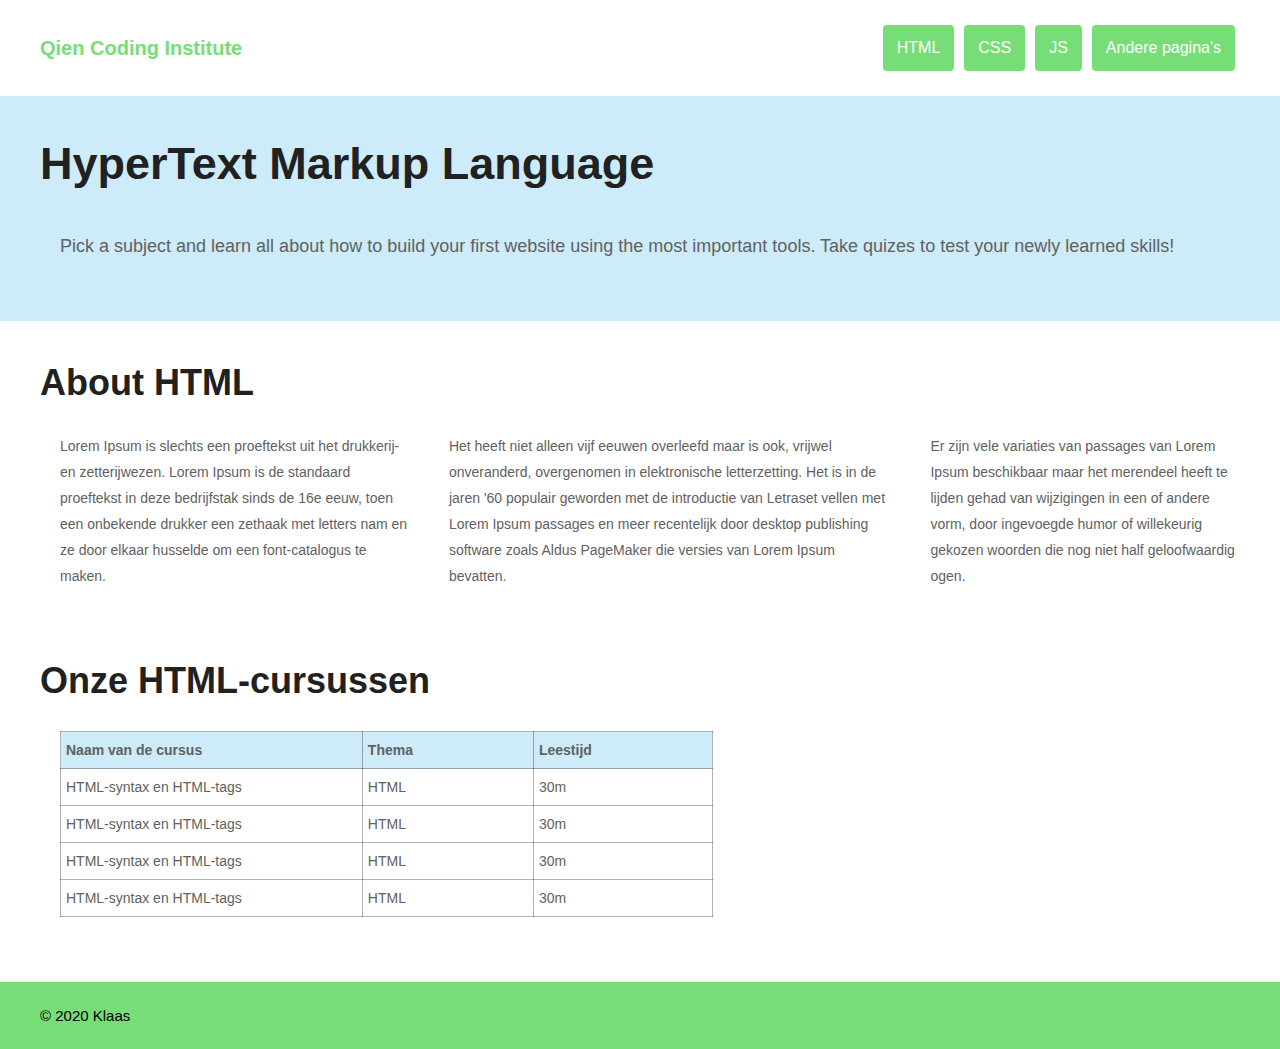
<file: pagina 2.html>
<!DOCTYPE html>
<html lang="nl">

<head>
    <meta charset="UTF-8">
    <meta name="viewport" content="width=device-width, initial-scale=1.0">
    <title>Pagina 2</title>
    <meta name="description" content="Beschrijving">
    <link rel="stylesheet" href="css/styling.css">
</head>

<body>

    <div id="websiteContainer">

        <header>
            <nav>
                <div class="container">
                    <div class="nav-wrapper-pagina-twee">
                        <a id="logo-pagina-twee" href="https://www.qien.nl/" target="_blank">Qien Coding Institute</a>

                        <div class="navbar-pagina-twee">
                            <div class="dropdown-pagina-twee">
                                <button class="dropbtn-pagina-twee">HTML</button>
                                <div class="dropdown-content-pagina-twee">
                                    <a href="https://www.qien.nl/" target="_blank">Naar qien.nl</a>
                                    <a href="#">Link 2</a>
                                    <a href="#">Link 3</a>
                                </div>
                            </div>
                            <div class="dropdown-pagina-twee">
                                <button class="dropbtn-pagina-twee">CSS</button>
                                <div class="dropdown-content-pagina-twee">
                                    <a href="#">Link 1</a>
                                    <a href="#">Link 2</a>
                                    <a href="#">Link 3</a>
                                </div>
                            </div>
                            <div class="dropdown-pagina-twee">
                                <button class="dropbtn-pagina-twee">JS</button>
                                <div class="dropdown-content-pagina-twee">
                                    <a href="#">Link 1</a>
                                    <a href="#">Link 2</a>
                                    <a href="#">Link 3</a>
                                </div>
                            </div>
                            <div class="dropdown-pagina-twee">
                                <button class="dropbtn-pagina-twee">Andere pagina's</button>
                                <div class="dropdown-content-pagina-twee">
                                    <a href="index.html">Index</a>
                                    <a href="table.html">Uitleg tabel</a>
                                    <a href="quiz1.html">Quiz</a>

                                </div>
                            </div>
                        </div>
                    </div>
                </div>
            </nav>

            <section class="header-section">
                <div class="container">
                    <div class="header-outer-wrapper">
                        <div class="header-text-wrapper">
                            <h1>HyperText Markup Language</h1>
                            <p class="paragraph-large">Pick a subject and learn all about how to build your first
                                website using the most important tools. Take quizes to test your newly learned skills!
                            </p>
                        </div>
                    </div>
                </div>

            </section>

        </header>

        <main>

            <section>
                <div class="container">
                    <div>
                        <h2>About HTML</h2>
                    </div>
                    <div class="bedoeld-voor-de-drie-paragrafen">
                        <p id="eerste-paragraaf">Lorem Ipsum is slechts een proeftekst uit het drukkerij- en
                            zetterijwezen. Lorem Ipsum is de standaard proeftekst in deze bedrijfstak sinds de 16e eeuw,
                            toen een onbekende drukker een zethaak met letters nam en ze door elkaar husselde om een
                            font-catalogus te maken. </p>
                        <p id="tweede-paragraaf">Het heeft niet alleen vijf eeuwen overleefd maar is ook, vrijwel
                            onveranderd, overgenomen in elektronische letterzetting. Het is in de jaren '60 populair
                            geworden met de introductie van Letraset vellen met Lorem Ipsum passages en meer recentelijk
                            door desktop publishing software zoals Aldus PageMaker die versies van Lorem Ipsum bevatten.
                        </p>
                        <p id="derde-paragraaf">Er zijn vele variaties van passages van Lorem Ipsum beschikbaar maar het
                            merendeel heeft te lijden gehad van wijzigingen in een of andere vorm, door ingevoegde humor
                            of willekeurig gekozen woorden die nog niet half geloofwaardig ogen.</p>
                    </div>

                    <h2>Onze HTML-cursussen</h2>
                    <table id="table-pagina-twee">
                        <th id="linkerheader-van-table"><b>Naam van de cursus</b></th>
                        <th class="header-van-table"><b>Thema</b></th>
                        <th class="header-van-table"><b>Leestijd</b></th>
                        <tr>
                            <td class="linkerkolom-van-table">HTML-syntax en HTML-tags</td>
                            <td>HTML</td>
                            <td>30m</td>
                        </tr>
                        <tr>
                            <td class="linkerkolom-van-table">HTML-syntax en HTML-tags</td>
                            <td>HTML</td>
                            <td>30m</td>
                        </tr>
                        <tr>
                            <td class="linkerkolom-van-table">HTML-syntax en HTML-tags</td>
                            <td>HTML</td>
                            <td>30m</td>
                        </tr>
                        <tr>
                            <td class="linkerkolom-van-table">HTML-syntax en HTML-tags</td>
                            <td>HTML</td>
                            <td>30m</td>
                        </tr>


                    </table>
                </div>
        </main>

        <footer id="footer-pagina-twee">

            <small>© 2020 Klaas </small>

        </footer>

    </div>
</body>

</html>
</file>
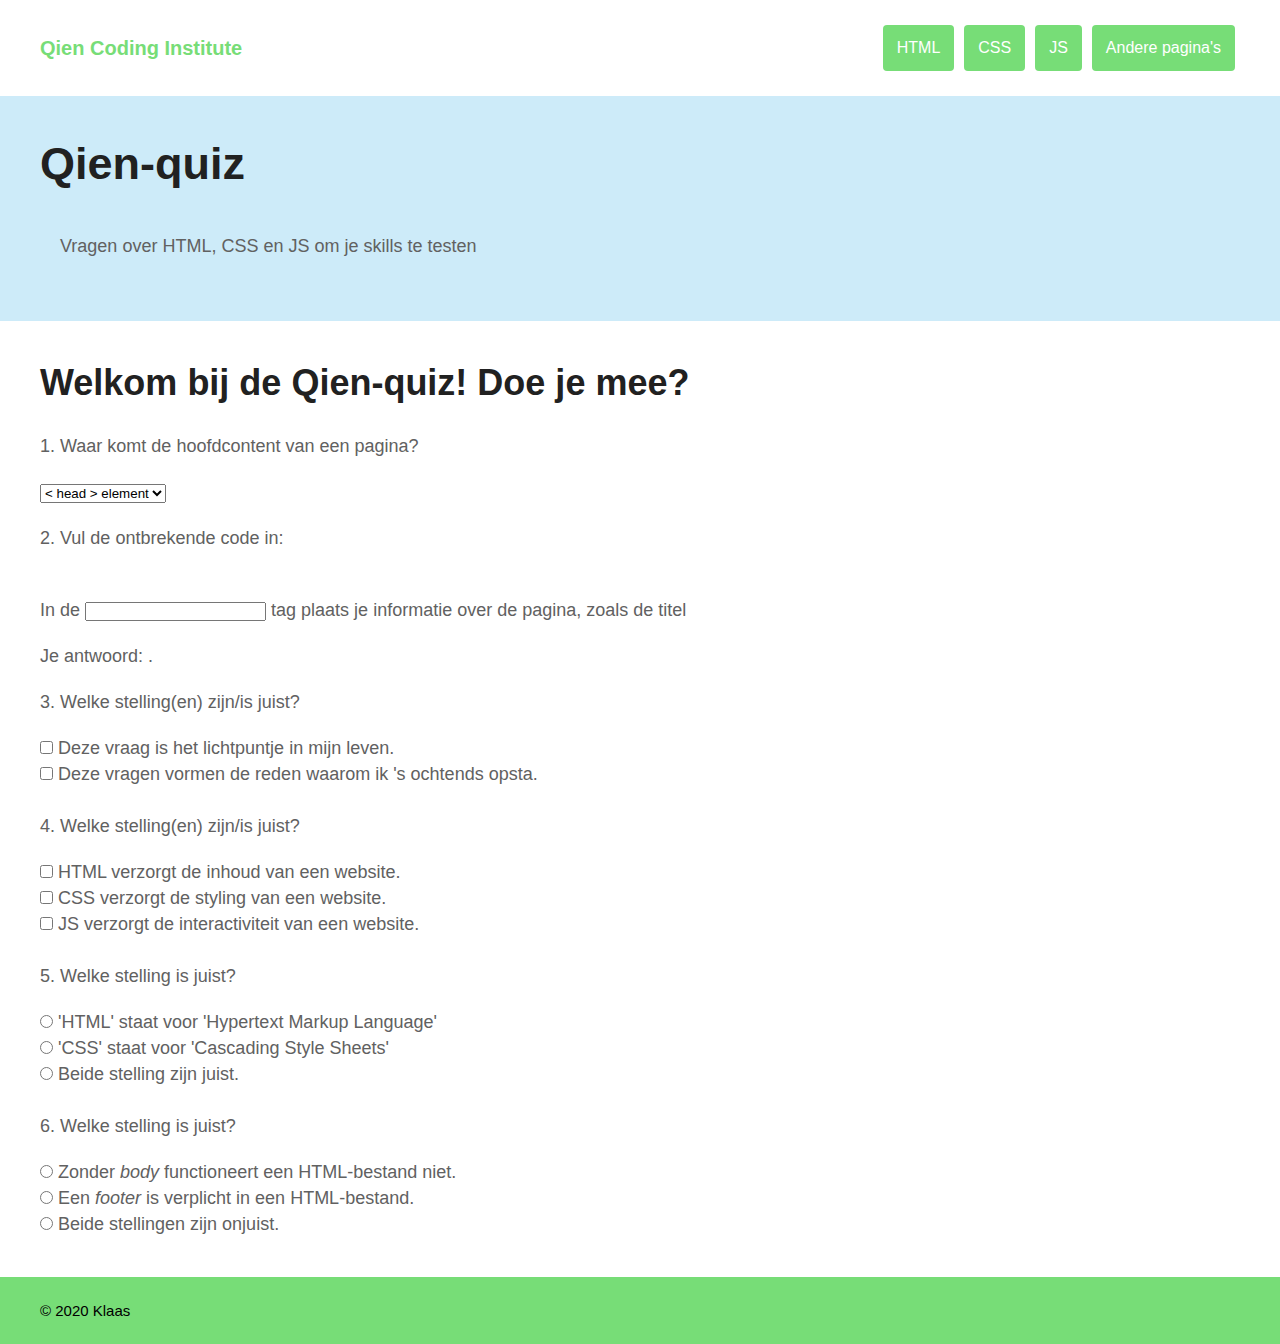
<file: quiz1.html>
<!DOCTYPE html>
<html lang="nl">

<head>
    <meta charset="UTF-8">
    <meta name="viewport" content="width=device-width, initial-scale=1.0">
    <title>Qien-quiz</title>
    <meta name="description" content="Weekopdracht 3 Qien Masterclass">
    <link rel="stylesheet" href="css/styling.css">

    <script>
        function functieVraag1() {
            // console.log("test 1")
            document.getElementById("antwoordVraag1").innerHTML = "Je hebt gekozen: " + document.getElementById("vraag1").value;
            
        }

        function functieVraag2() {
            // console.log("test 4")
            let naam = document.getElementById("input-naam").value;

            document.getElementById("vraag2").innerHTML = naam;
        }

        function functieAntwoord1Vraag3() {
            // console.log("test 3")
            var checkBox1 = document.getElementById("myCheck1");
            // Get the output text
            var text1 = document.getElementById("text1");

            // If the checkbox is checked, display the output text
            if (checkBox1.checked == true) {
                text1.style.display = "block";
            } else {
                text1.style.display = "none";
            }
        }
        function functieAntwoord2Vraag3() {
            // console.log("test 4")
            var checkBox2 = document.getElementById("myCheck2");
            // Get the output text
            var text2 = document.getElementById("text2");

            // If the checkbox is checked, display the output text
            if (checkBox2.checked == true) {
                text2.style.display = "block";
            } else {
                text2.style.display = "none";
            }
        }
        

    </script>
</head>

<body>

    <div id="websiteContainer">

        <header>
            <nav>
                <div class="container">
                    <div class="nav-wrapper-pagina-twee">
                        <a id="logo-pagina-twee" href="https://www.qien.nl/" target="_blank">Qien Coding Institute</a>

                        <div class="navbar-pagina-twee">
                            <div class="dropdown-pagina-twee">
                                <button class="dropbtn-pagina-twee">HTML</button>
                                <div class="dropdown-content-pagina-twee">
                                    <a href="https://www.qien.nl/" target="_blank">Naar qien.nl</a>
                                    <a href="#">Link 2</a>
                                    <a href="#">Link 3</a>
                                </div>
                            </div>
                            <div class="dropdown-pagina-twee">
                                <button class="dropbtn-pagina-twee">CSS</button>
                                <div class="dropdown-content-pagina-twee">
                                    <a href="#">Link 1</a>
                                    <a href="#">Link 2</a>
                                    <a href="#">Link 3</a>
                                </div>
                            </div>
                            <div class="dropdown-pagina-twee">
                                <button class="dropbtn-pagina-twee">JS</button>
                                <div class="dropdown-content-pagina-twee">
                                    <a href="#">Link 1</a>
                                    <a href="#">Link 2</a>
                                    <a href="#">Link 3</a>
                                </div>
                            </div>
                            <div class="dropdown-pagina-twee">
                                <button class="dropbtn-pagina-twee">Andere pagina's</button>
                                <div class="dropdown-content-pagina-twee">
                                    <a href="index.html">Index</a>
                                    <a href="pagina 2.html">Pagina 2</a>
                                    <a href="table.html">Uitleg tabel</a>

                                </div>
                            </div>
                        </div>
                    </div>
                </div>
            </nav>

            <section class="header-section">
                <div class="container">
                    <div class="header-outer-wrapper">
                        <div class="header-text-wrapper">
                            <h1>Qien-quiz</h1>
                            <p class="paragraph-large">Vragen over HTML, CSS en JS om je skills te testen
                            </p>
                        </div>
                    </div>
                </div>

            </section>

        </header>

        <main>
            <section>
                <div class="container">
                    <div>
                        <h2>Welkom bij de Qien-quiz! Doe je mee?</h2>

                        <!-- Vraag 1-->

                        <p>1. Waar komt de hoofdcontent van een pagina?</p>
                        <select id="vraag1" onchange="functieVraag1()">
                            <option value="head">
                                < head > element
                            </option>
                            <option value="style">
                                < style > element
                            </option>
                            <option value="body">
                                < body > element
                            </option>
                        </select>
                        <p id="antwoordVraag1"></p>

                        <!-- Vraag 2-->

                        <p>2. Vul de ontbrekende code in:</p>
                        <br>
                        <p>In de
                            <input type="vraag2" id="input-naam" onchange="functieVraag2()">
                            <label></label>
                            tag plaats je informatie over de pagina, zoals de titel
                        <p>
                            Je antwoord: <span id="vraag2"><span>.
                        </p>

                        <!-- Vraag 3-->

                        <p>3. Welke stelling(en) zijn/is juist?</p>
                        <input type="checkbox" id="myCheck1" onclick="functieAntwoord1Vraag3()"> Deze vraag is het
                        lichtpuntje in mijn leven. <br>
                        <input type="checkbox" id="myCheck2" onclick="functieAntwoord2Vraag3()"> Deze vragen vormen de reden waarom ik 's ochtends opsta.<br>
                        <br>
                        <p id="text1" style="display:none">&nbsp; &nbsp; &nbsp; Deze vraag is het lichtpuntje in mijn leven.</p>
                        <p id="text2" style="display:none">&nbsp; &nbsp; &nbsp; Deze vragen vormen de reden waarom ik 's ochtends opsta.</p>
                        

                        <!-- Vraag 4-->
                        <p>4. Welke stelling(en) zijn/is juist?</p>
                        <input type="checkbox" id="myCheck1"> HTML verzorgt de inhoud van een website. <br>
                        <input type="checkbox" id="myCheck2"> CSS verzorgt de styling van een website.<br>
                        <input type="checkbox" id="myCheck3"> JS verzorgt de interactiviteit van een website.<br>
                        <br>

                        <!-- Vraag 5-->
                        <p>5. Welke stelling is juist?</p>
                        <input type="radio" id="myRadio1" name="vraag5"> 'HTML' staat voor 'Hypertext Markup Language'<br>
                        <input type="radio" id="myRadio1" name="vraag5"> 'CSS' staat voor 'Cascading Style Sheets'<br>
                        <input type="radio" id="myRadio1" name="vraag5"> Beide stelling zijn juist.<br>
                        <br>
                        
                        <!-- Vraag 6-->

                        <p>6. Welke stelling is juist?</p>
                        <input type="radio" id="myRadio1" name="vraag6"> Zonder <i>body</i> functioneert een HTML-bestand niet.<br>
                        <input type="radio" id="myRadio1" name="vraag6"> Een <i>footer</i> is verplicht in een HTML-bestand.<br>
                        <input type="radio" id="myRadio1" name="vraag6"> Beide stellingen zijn onjuist.<br>
                        
                    </div>
                </div>
            </section>
        </main>

        <footer id="footer-pagina-twee">

            <small>© 2020 Klaas </small>

        </footer>

    </div>
</body>

</html>
</file>
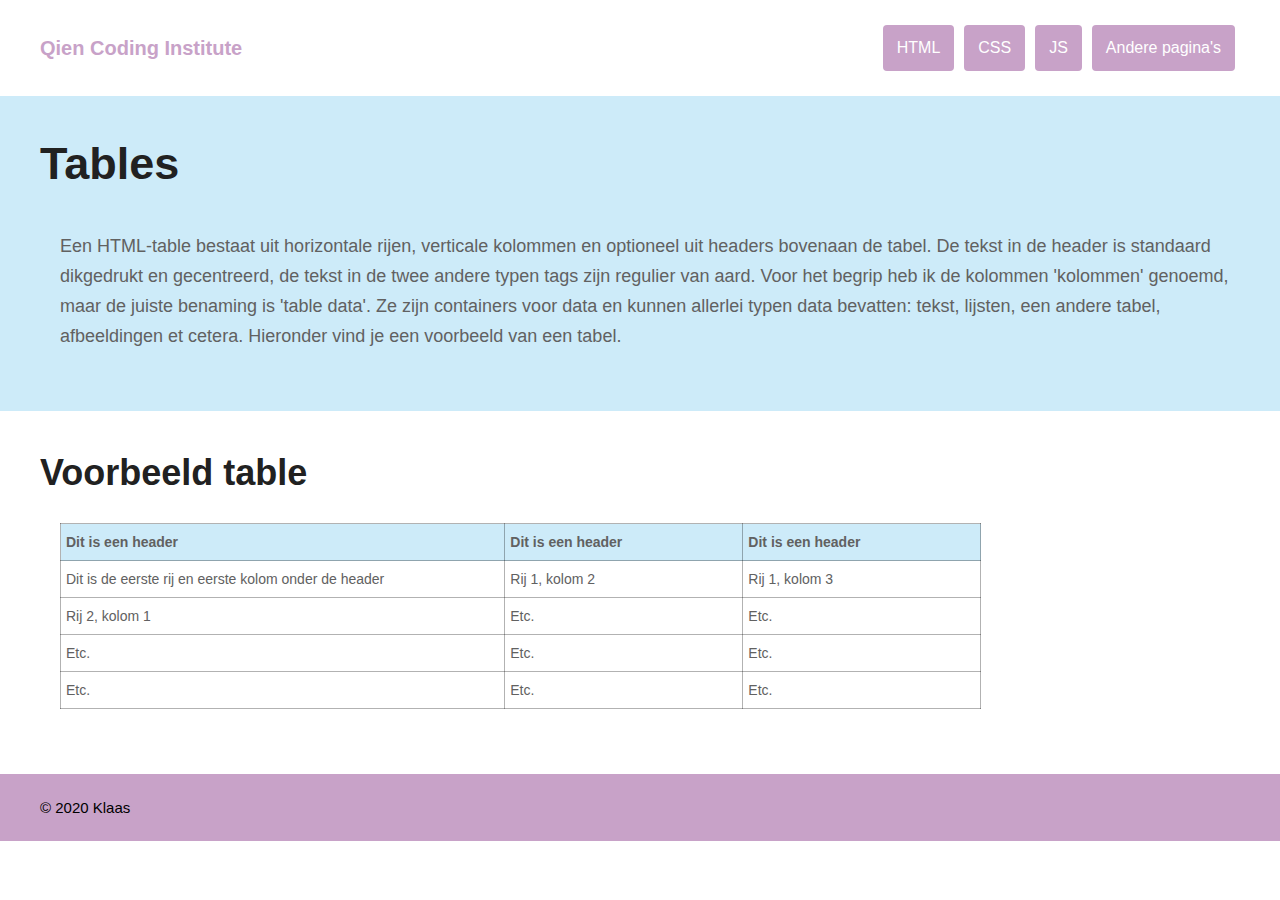
<file: table.html>
<!DOCTYPE html>
<html lang="nl">

<head>
    <meta charset="UTF-8">
    <meta name="viewport" content="width=device-width, initial-scale=1.0">
    <title>Uitleg tabel</title>
    <meta name="description" content="Beschrijving">
    <link rel="stylesheet" href="css/styling.css">
</head>

<body>

    <div id="websiteContainer">

        <header>
            <nav>
                <div class="container">
                    <div class="nav-wrapper-pagina-table">
                        <a id="logo-pagina-table" href="https://www.qien.nl/" target="_blank">Qien Coding Institute</a>

                        <div class="navbar-pagina-table">
                            <div class="dropdown-pagina-table">
                                <button class="dropbtn-pagina-table">HTML</button>
                                <div class="dropdown-content-pagina-table">
                                    <a href="https://www.qien.nl/" target="_blank">Naar qien.nl</a>
                                    <a href="#">Link 2</a>
                                    <a href="#">Link 3</a>
                                </div>
                            </div>
                            <div class="dropdown-pagina-table">
                                <button class="dropbtn-pagina-table">CSS</button>
                                <div class="dropdown-content-pagina-table">
                                    <a href="#">Link 1</a>
                                    <a href="#">Link 2</a>
                                    <a href="#">Link 3</a>
                                </div>
                            </div>
                            <div class="dropdown-pagina-table">
                                <button class="dropbtn-pagina-table">JS</button>
                                <div class="dropdown-content-pagina-table">
                                    <a href="#">Link 1</a>
                                    <a href="#">Link 2</a>
                                    <a href="#">Link 3</a>
                                </div>
                            </div>
                            <div class="dropdown-pagina-table">
                                <button class="dropbtn-pagina-table">Andere pagina's</button>
                                <div class="dropdown-content-pagina-table">
                                    <a href="index.html">Index</a>
                                    <a href="pagina 2.html">Pagina 2</a>
                                    <a href="quiz1.html">Quiz</a>

                                </div>
                            </div>
                        </div>
                    </div>
                </div>
            </nav>

            <section class="header-section">
                <div class="container">
                    <div class="header-outer-wrapper">
                        <div class="header-text-wrapper">
                            <h1>Tables</h1>
                            <p class="paragraph-large">Een HTML-table bestaat uit horizontale rijen, verticale kolommen
                                en optioneel uit headers bovenaan de tabel. De tekst in de header is standaard
                                dikgedrukt en gecentreerd, de tekst in de twee andere typen tags zijn regulier van aard.
                                Voor het begrip heb ik de kolommen 'kolommen' genoemd, maar de juiste benaming is 'table
                                data'. Ze zijn containers voor data en kunnen allerlei typen data bevatten: tekst,
                                lijsten, een andere tabel, afbeeldingen et cetera. Hieronder vind je een voorbeeld van
                                een tabel. </p>
                        </div>
                    </div>
                </div>

            </section>

        </header>

        <main>
            <section>
            <div class="container">
                <h2>Voorbeeld table</h2>
                <table id="table-pagina-table">
                    <th id="linkerheader-van-table"><b>Dit is een header</b></th>
                    <th class="header-van-table"><b>Dit is een header</b></th>
                    <th class="header-van-table"><b>Dit is een header</b></th>
                    <tr>
                        <td class="linkerkolom-van-table">Dit is de eerste rij en eerste kolom onder de header</td>
                        <td>Rij 1, kolom 2</td>
                        <td>Rij 1, kolom 3</td>
                    </tr>
                    <tr>
                        <td class="linkerkolom-van-table">Rij 2, kolom 1</td>
                        <td>Etc.</td>
                        <td>Etc.</td>
                    </tr>
                    <tr>
                        <td class="linkerkolom-van-table">Etc.</td>
                        <td>Etc.</td>
                        <td>Etc.</td>
                    </tr>
                    <tr>
                        <td class="linkerkolom-van-table">Etc.</td>
                        <td>Etc.</td>
                        <td>Etc.</td>
                    </tr>
                </table>
            </div>
        </section>
        </main>

        <footer id="footer-pagina-table">

            <small>© 2020 Klaas </small>

        </footer>

    </div>
</body>

</html>
</file>
<file: css/styling.css>
* {   
    box-sizing: border-box;
    padding: 0;
    margin: 0;
}

img {
    max-width: 100%;
}

body {
    font-family: Arial, Helvetica, sans-serif;
    font-size: 18px;
    line-height: 26px;
    color: #616161;
}

nav {
    padding: 20px 0;
}

.nav-wrapper {
    display: flex;
    justify-content: space-between;
    align-items: center;
}
.nav-wrapper-pagina-twee {
    display: flex;
    justify-content: space-between;
    align-items: center;
}

.nav-wrapper-pagina-table {
    display: flex;
    justify-content: space-between;
    align-items: center;
}


.nav-list-item {
    display: inline-block;
    padding: 16px 32px;
}

.nav-list-item a {
    text-decoration: none;
    color: #FF7378;
    font-size: 20px;
    font-weight: 200;
}

.nav-list-item a:hover {
    text-decoration: underline;
    color: #212121;
}

.nav-inner-list {
    display: none;
}

section {
    padding-top: 40px;
    padding-bottom: 40px;
}

.header-section {
    background-color: #cdebf9;
    position: relative;
}

#sectionOnzeCursussen{
    background: #cdebf9;
}

.container {
    max-width: 1400px;
    padding: 0 40px;
    margin: auto;
}

.section-header-wrapper {
    max-width: 720px;
}

.header-outer-wrapper {
    width: 100%;
    display: flex;
    flex-direction: row;
    align-items: center;
    max-height: 80vh;
}

.header-text-wrapper {
    flex: 1 0 auto;
    width: 48%;
}

.header-img-wrapper {
    flex: 1 1 auto;
    padding-left: 100px;
    max-width: 540px;
    max-height: 100%;
}

.header-img-wrapper img {
    max-width: 100%;
}

.button-wrapper {
    margin-top: 60px;
}

.flex-article {
    display: flex;
    flex-direction: row;
    align-items: center;
    padding: 40px 0;
}

.article-text-wrapper {
    flex-grow: 1;
    flex-shrink: 2;
    min-width: 600px;
    padding-right: 60px;
}

.article-img-wrapper {
    width: 320px;
    flex-shrink: 0;
}

.article-img {

}

/*styling for text*/

h1,h2,h3 {
    font-weight: 600;
    color: #212121;
}

h1 {
    font-size: 45px;
    line-height: 55px;
    margin-bottom: 40px;
}

h2 {
    font-size: 36px;
    line-height: 44px;
    margin-bottom: 28px;
}

h3 {
    font-size: 24px;
    line-height: 32px;
    margin-bottom: 20px;
}

p {
    font-size: 18px;
    margin-bottom: 20px;
}

.paragraph-large {
    font-size: 18px;
    margin-left: 20px;
    line-height: 30px;
}

.buttonWrapperQuizes{
    padding-top: 20px;
    padding-bottom: 20px;
}

button {
    padding: 12px 30px;
    color: white;
    border: 0px;
    border-style: none;
    border-radius: 4px;
    font-size: 20px;
    cursor: pointer;
}

.buttons:hover {
    background: #cdebf9;
    color: #212121;
}

.buttons {
    margin-bottom: 20ppx;
    font-weight: 600;
    background: #FF7378;
    color: #ffffff;
    transition: all 250ms ease;
}

.buttonsQuizes:hover {
    background: #ffffff;
    color: #212121;
}

.buttonsQuizes {
    font-weight: 600;
    background: #FF7378;
    color: #ffffff;
    transition: all 250ms ease;
}

#logo {
    text-decoration: none;
    font-size: 20px;
    font-weight: 600;
    color: #FF7378;
}

#logo-pagina-twee {
    text-decoration: none;
    font-size: 20px;
    font-weight: 600;
    color: #77DD77;
}

#logo-pagina-table {
    text-decoration: none;
    font-size: 20px;
    font-weight: 600;
    color: #C8A2C8;
}

#logo:hover {
    text-decoration: none;
    color: #212121;
}

#logo-pagina-twee:hover {
    text-decoration: none;
    color: #212121;
}

#logo-pagina-table:hover {
    text-decoration: none;
    color: #212121;
}

#HTMLQuiz {
    background-color: #FF7378;
    margin-bottom: 20px;
}
#CSSQuiz {
    background-color: #FF7378
}

#footer-index {
    background-color: #cdebf9;
    color: #000000;
    margin: auto;
    padding: 20px;
    padding-left: 40px;
}

#footer-pagina-twee {
    background-color: #77DD77;
    color: #000000;
    margin-left: auto;
    padding: 20px;
    padding-left: 40px;
}

#footer-pagina-table {
    background-color: #C8A2C8;
    color: #000000;
    margin-left: auto;
    padding: 20px;
    padding-left: 40px;
}

/* Heeft betrekking op de container van de dropdown */
.dropdown {
float: left;
overflow: hidden;
}

/* Default eigenschappen van de knoppen */ 
.dropdown .dropbtn {
font-size: 16px;
padding: 14px 14px;
margin: 5px;
background-color: #FF7378;
color: #ffffff;
transition: all 250ms ease;
}

/* Default eigenschappen van de knoppen zodra je hovert*/
.navbar a:hover, .dropdown:hover .dropbtn {
background-color: #ffffff;
color: #000000;
}

.navbar{
    z-index: 9999;
}

/* Dropdown content (hidden by default) */
.dropdown-content {
display: none;
position: absolute;
background-color: #f9f9f9;
min-width: 120px;
z-index: 9999;
}

/* CSS van de links in de verschillende dropdowns */
.dropdown-content a {
float: none;
color: black;
padding: 12px 16px;
text-decoration: none;
display: block;
text-align: left;
transition: all 250ms ease;

}

/* Is noodzakelijk om de links te laten zien tijdens het hoveren*/
.dropdown:hover .dropdown-content {
display: block;
}

/* Achtergrondkleur van de links tijdens het hoveren */
.dropdown-content a:hover {
background-color: #FF7378;
}

.dropdown-pagina-twee {
float: left;
overflow: hidden;
}

/* Default eigenschappen van de knoppen */ 
.dropdown-pagina-twee .dropbtn-pagina-twee {
font-size: 16px;
padding: 14px 14px;
margin: 5px;
background-color: #77DD77;
color: #ffffff;
transition: all 250ms ease;
}

/* Default eigenschappen van de knoppen zodra je hovert*/
.navbar-pagina-twee a:hover, .dropdown-pagina-twee:hover .dropbtn-pagina-twee {
background-color: #ffffff;
color: #000000;
}

.navbar-pagina-twee{
    z-index: 9999;
}

/* Dropdown content (hidden by default) */
.dropdown-content-pagina-twee {
display: none;
position: absolute;
background-color: #f9f9f9;
min-width: 120px;

}

/* CSS van de links in de verschillende dropdowns */
.dropdown-content-pagina-twee a {
float: none;
color: black;
padding: 12px 16px;
text-decoration: none;
display: block;
text-align: left;
transition: all 250ms ease;
}

/* Is noodzakelijk om de links te laten zien tijdens het hoveren*/
.dropdown-pagina-twee:hover .dropdown-content-pagina-twee {
display: block;
}

/* Achtergrondkleur van de links tijdens het hoveren */
.dropdown-content-pagina-twee a:hover {
background-color: #77DD77;
}

.dropdown-pagina-table {
float: left;
overflow: hidden;
}

/* Default eigenschappen van de knoppen */ 
.dropdown-pagina-table .dropbtn-pagina-table {
font-size: 16px;
padding: 14px 14px;
margin: 5px;
background-color: #C8A2C8;
color: #ffffff;
transition: all 250ms ease;
}

/* Default eigenschappen van de knoppen zodra je hovert*/
.navbar-pagina-table a:hover, .dropdown-pagina-table:hover .dropbtn-pagina-table {
background-color: #ffffff;
color: #000000;
}

.navbar-pagina-table{
z-index: 9999;
}

/* Dropdown content (hidden by default) */
.dropdown-content-pagina-table {
display: none;
position: absolute;
background-color: #ffffff;
min-width: 120px;

}

/* CSS van de links in de verschillende dropdowns */
.dropdown-content-pagina-table a {
float: none;
color: black;
padding: 12px 16px;
text-decoration: none;
display: block;
text-align: left;
transition: all 250ms ease;
}

/* Is noodzakelijk om de links te laten zien tijdens het hoveren*/
.dropdown-pagina-table:hover .dropdown-content-pagina-table {
display: block;
}

/* Achtergrondkleur van de links tijdens het hoveren */
.dropdown-content-pagina-table a:hover {
background-color: #C8A2C8;
}
ite-bar {
background-color: white;
height: 80px;
width: 100%;
position: absolute;
bottom: 0px;
}

.noemen-hoe-ik-het-wil {
z-index: 10;
position: relative;
}

#table-pagina-twee{
    margin-bottom: 25px;
    margin-left: 20px;
}

#table-pagina-table{
    margin-bottom: 25px;
    margin-left: 20px;
}

table {
    border-collapse: collapse;
  }
  
  table, th, td {
    border: 1px solid rgba(0,0,0, 0.3);
    text-align: left;
    padding: 5px;
    padding-right: 120px;
    font-size: 14px;
    font-family: Arial, Helvetica, sans-serif;
  }

  #linkerheader-van-table{
    background-color: #cdebf9;
    padding: 5px;

  }
  .header-van-table{
    background-color: #cdebf9;
  }

  .bedoeld-voor-de-drie-paragrafen {
    display: flex;
}

#eerste-paragraaf{
    margin-left: 20px;
    padding-right: 40px;
    font-size: 14px;
    margin-bottom: 70px;
}
#tweede-paragraaf{
    padding-right: 40px;
    font-size: 14px;
    margin-bottom: 70px;
}
#derde-paragraaf{
    font-size: 14px;
    margin-bottom: 70px;
}

#div-voor-table-pagina-table{
    margin: 100px;
}
</file>
